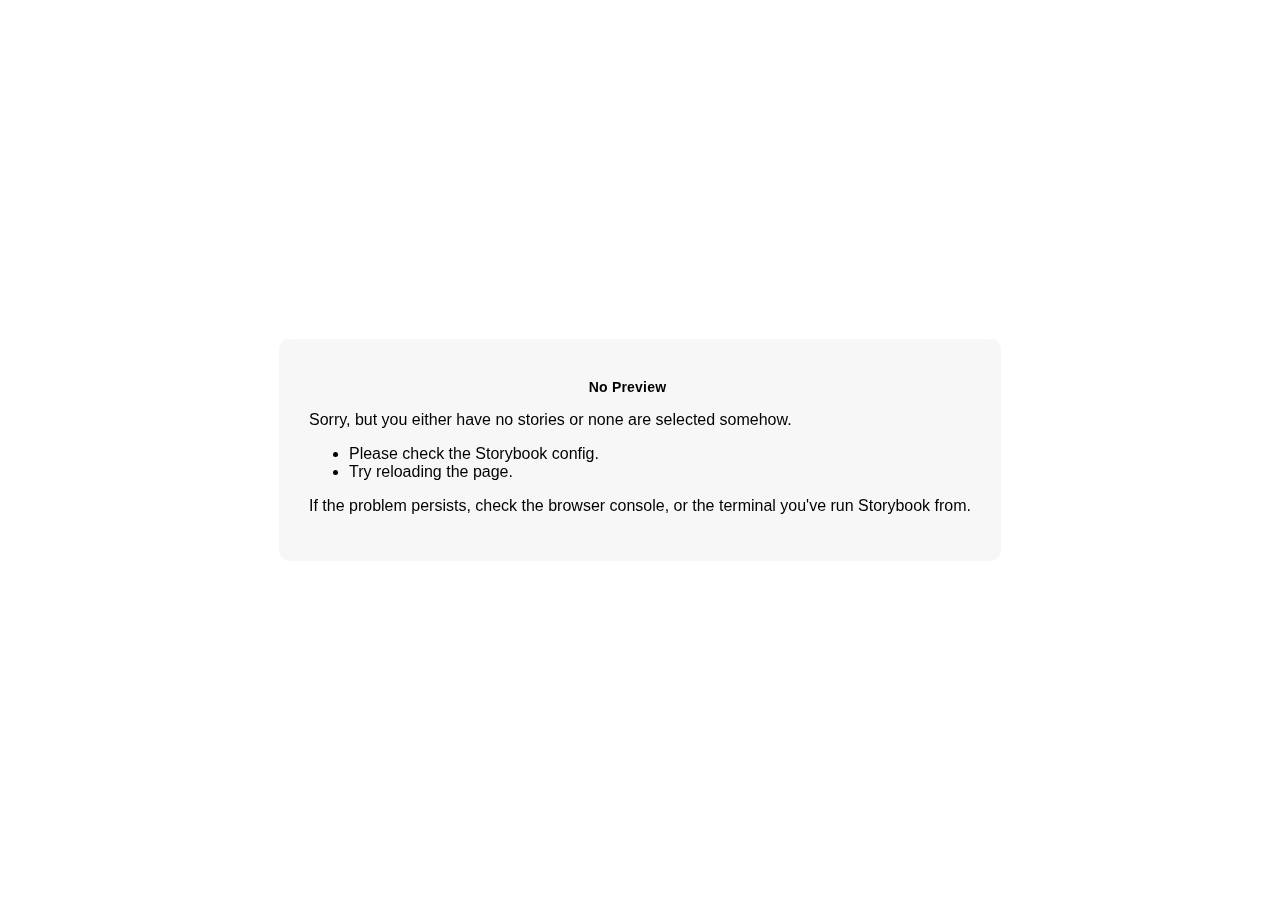
<file: iframe.html>
<!doctype html><html lang="en"><head><meta charset="utf-8"><title>Storybook</title><meta name="viewport" content="width=device-width,initial-scale=1"><base target="_parent"><style>:not(.sb-show-main) > .sb-main,
  :not(.sb-show-nopreview) > .sb-nopreview,
  :not(.sb-show-errordisplay) > .sb-errordisplay {
    display: none;
  }

  .sb-wrapper {
    position: fixed;
    top: 0;
    bottom: 0;
    left: 0;
    right: 0;
    padding: 20px;
    font-family: "Nunito Sans", -apple-system, ".SFNSText-Regular", "San Francisco", BlinkMacSystemFont, "Segoe UI", "Helvetica Neue", Helvetica, Arial, sans-serif;
    -webkit-font-smoothing: antialiased;
    overflow: auto;
  }

  .sb-heading {
    font-size: 14px;
    font-weight: 600;
    letter-spacing: 0.2px;
    margin: 10px 0;
    padding-right: 25px;
  }

  .sb-nopreview {
    display: flex;
    align-content: center;
    justify-content: center;
  }

  .sb-nopreview_main {
    margin: auto;
    padding: 30px;
    border-radius: 10px;
    background: rgba(0,0,0,0.03);
  }

  .sb-nopreview_heading {
    text-align: center;
  }

  .sb-errordisplay {
    border: 20px solid rgb(187, 49, 49);
    background: #222;
    color: #fff;
    z-index: 999999;
  }

  .sb-errordisplay_code {
    padding: 10px;
    background: #000;
    color: #eee;
    font-family: "Operator Mono", "Fira Code Retina", "Fira Code", "FiraCode-Retina", "Andale Mono", "Lucida Console", Consolas, Monaco, monospace;
  }

  .sb-errordisplay pre {
    white-space: pre-wrap;
  }</style><script>/* globals window */
  /* eslint-disable no-underscore-dangle */
  try {
    if (window.top !== window) {
      window.__REACT_DEVTOOLS_GLOBAL_HOOK__ = window.top.__REACT_DEVTOOLS_GLOBAL_HOOK__;
      window.__VUE_DEVTOOLS_GLOBAL_HOOK__ = window.top.__VUE_DEVTOOLS_GLOBAL_HOOK__;
      window.top.__VUE_DEVTOOLS_CONTEXT__ = window.document;
    }
  } catch (e) {
    // eslint-disable-next-line no-console
    console.warn('unable to connect to top frame for connecting dev tools');
  }</script><link href="static/css/main.f739bf4f.chunk.css" rel="stylesheet"><style>#root[hidden],
      #docs-root[hidden] {
        display: none !important;
      }</style></head><body><div class="sb-nopreview sb-wrapper"><div class="sb-nopreview_main"><h1 class="sb-nopreview_heading sb-heading">No Preview</h1><p>Sorry, but you either have no stories or none are selected somehow.</p><ul><li>Please check the Storybook config.</li><li>Try reloading the page.</li></ul><p>If the problem persists, check the browser console, or the terminal you've run Storybook from.</p></div></div><div class="sb-errordisplay sb-wrapper"><pre id="error-message" class="sb-heading"></pre><pre class="sb-errordisplay_code"><code id="error-stack"></code></pre></div><div id="root"></div><div id="docs-root"></div><script src="runtime~main.8e15e4d8d881469c3285.bundle.js"></script><script src="vendors~main.8e15e4d8d881469c3285.bundle.js"></script><script src="main.8e15e4d8d881469c3285.bundle.js"></script></body></html>
</file>
<file: static/css/main.f739bf4f.chunk.css>
.marker {
  position: absolute;
  top: 50%;
  left: 50%;
  width: 18px;
  height: 18px;
  background-color: #000;
  border: 2px solid #fff;
  border-radius: 100%;
  -webkit-user-select: none;
     -moz-user-select: none;
      -ms-user-select: none;
          user-select: none;
  -webkit-transform: translate(-50%, -50%);
          transform: translate(-50%, -50%);
}

.pin {
  width: 30px;
  height: 30px;
  border-radius: 50% 50% 50% 0;
  background: #7c260b;
  position: absolute;
  -webkit-transform: rotate(-45deg);
          transform: rotate(-45deg);
  left: 50%;
  top: 50%;
  margin: -20px 0 0 -20px;
}
.pin:after {
  content: "";
  width: 14px;
  height: 14px;
  margin: 8px 0 0 8px;
  background: #e6e6e6;
  position: absolute;
  border-radius: 50%;
}

.bounce {
  -webkit-animation-name: bounce;
          animation-name: bounce;
  -webkit-animation-fill-mode: both;
          animation-fill-mode: both;
  -webkit-animation-duration: 1s;
          animation-duration: 1s;
}

.pulse {
  background: #d6d4d4;
  border-radius: 50%;
  height: 14px;
  width: 14px;
  position: absolute;
  left: 50%;
  top: 50%;
  margin: 11px 0px 0px -12px;
  -webkit-transform: rotateX(55deg);
          transform: rotateX(55deg);
  z-index: -2;
}
.pulse:after {
  content: "";
  border-radius: 50%;
  height: 40px;
  width: 40px;
  position: absolute;
  margin: -13px 0 0 -13px;
  -webkit-animation: pulsate 1s ease-out;
          animation: pulsate 1s ease-out;
  -webkit-animation-iteration-count: infinite;
          animation-iteration-count: infinite;
  opacity: 0;
  box-shadow: 0 0 1px 2px #00cae9;
  -webkit-animation-delay: 1.1s;
          animation-delay: 1.1s;
}

@-webkit-keyframes pulsate {
  0% {
    -webkit-transform: scale(0.1, 0.1);
            transform: scale(0.1, 0.1);
    opacity: 0;
  }

  50% {
    opacity: 1;
  }

  100% {
    -webkit-transform: scale(1.2, 1.2);
            transform: scale(1.2, 1.2);
    opacity: 0;
  }
}

@keyframes pulsate {
  0% {
    -webkit-transform: scale(0.1, 0.1);
            transform: scale(0.1, 0.1);
    opacity: 0;
  }

  50% {
    opacity: 1;
  }

  100% {
    -webkit-transform: scale(1.2, 1.2);
            transform: scale(1.2, 1.2);
    opacity: 0;
  }
}

@-webkit-keyframes bounce {
  0% {
    opacity: 0;
    -webkit-transform: translateY(-2000px) rotate(-45deg);
            transform: translateY(-2000px) rotate(-45deg);
  }

  60% {
    opacity: 1;
    -webkit-transform: translateY(30px) rotate(-45deg);
            transform: translateY(30px) rotate(-45deg);
  }

  80% {
    -webkit-transform: translateY(-10px) rotate(-45deg);
            transform: translateY(-10px) rotate(-45deg);
  }

  100% {
    -webkit-transform: translateY(0) rotate(-45deg);
            transform: translateY(0) rotate(-45deg);
  }
}

@keyframes bounce {
  0% {
    opacity: 0;
    -webkit-transform: translateY(-2000px) rotate(-45deg);
            transform: translateY(-2000px) rotate(-45deg);
  }

  60% {
    opacity: 1;
    -webkit-transform: translateY(30px) rotate(-45deg);
            transform: translateY(30px) rotate(-45deg);
  }

  80% {
    -webkit-transform: translateY(-10px) rotate(-45deg);
            transform: translateY(-10px) rotate(-45deg);
  }

  100% {
    -webkit-transform: translateY(0) rotate(-45deg);
            transform: translateY(0) rotate(-45deg);
  }
}


/*# sourceMappingURL=main.f739bf4f.chunk.css.map*/
</file>
